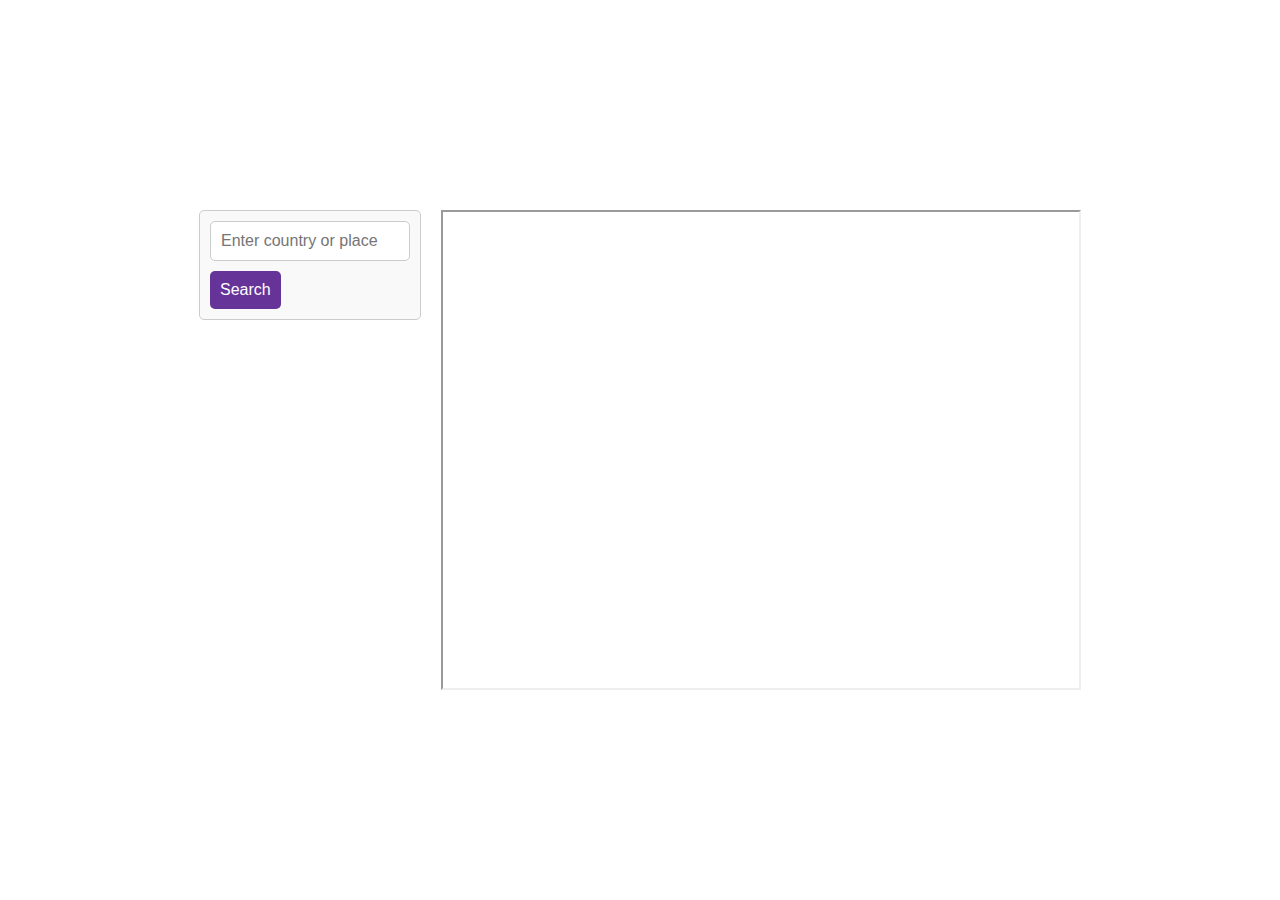
<file: index.html>
<!DOCTYPE html>
<html lang="en">
<head>
    <meta charset="UTF-8">
    <meta name="viewport" content="width=device-width, initial-scale=1.0">
    <title>Map with Search Box</title>
    <style>
        * {
            padding: 0;
            margin: 0;
            box-sizing: border-box;
        }

        body {
            display: flex;
            justify-content: center;
            align-items: center;
            height: 100vh;
            width: 100%;
            padding: 20px;
        }

        .container {
            display: flex;
            align-items: flex-start;
        }

        .map {
            width: 800px;
            height: 650px;
            border: 0;
        }

        .search-container {
            margin-right: 20px;
            display: flex;
            flex-direction: column;
            align-items: flex-start;
            padding: 10px;
            border: 1px solid #ccc;
            border-radius: 5px;
            background-color: #f9f9f9;
        }

        .search-container input {
            margin-bottom: 10px;
            padding: 10px;
            font-size: 16px;
            width: 200px;
            border: 1px solid #ccc;
            border-radius: 5px;
        }

        .search-container button {
            background-color: rebeccapurple;
            color: white;
            border: none;
            padding: 10px;
            font-size: 16px;
            border-radius: 5px;
            cursor: pointer;
        }

        .search-container button:hover {
            background-color: red;
        }
    </style>
</head>
<body>
    <div class="container">
        <div class="search-container">
            <input type="text" id="searchInput" placeholder="Enter country or place" />
            <button onclick="searchPlace()">Search</button>
        </div>
        <iframe src="https://www.google.com/maps/d/u/0/embed?mid=1xbrEDOqR6TWZqrEMbFybt7oibHD-ANo&ehbc=2E312F" width="640" height="480"></iframe>
    </div>

    <script>
        function searchPlace() {
            const query = document.getElementById('searchInput').value;
            if (query) {
                const mapFrame = document.querySelector('.map');
                mapFrame.src = `https://www.google.com/maps/embed/v1/place?key=AIzaSyCrTTdho2uEp_r0Ikz930-fHM4sN6nCpo0&q=${encodeURIComponent(query)}`;
            }
        }
    </script>
</body>
</html>
</file>
